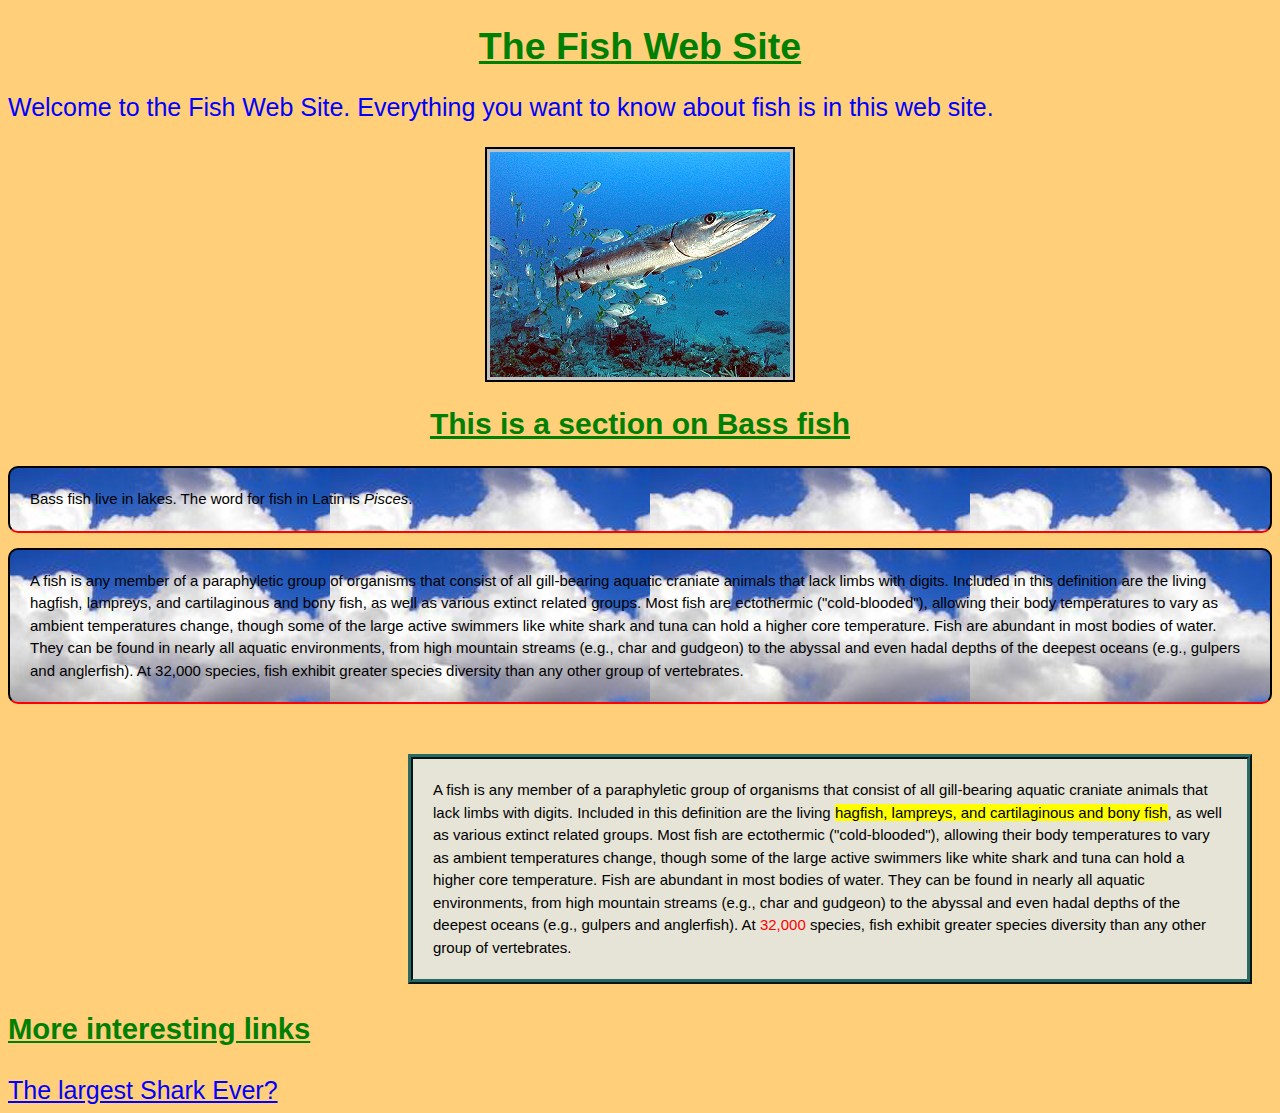
<file: index.html>
<!doctype html>
<html>
<head>
<link rel="stylesheet" type="text/css" href="stylesheet.css">
</head>
<body>
<div id="divmain">
<h1> The Fish Web Site </h1>
<p id="para1homepage"> Welcome to the Fish Web Site. Everything you want to know 
about fish is in this web site. </p>

<div>
      <a> <img class="image" src="barracuda.jpg"></a>
</div>
</div>

<div id="divbass">
<h2> This is a section on Bass fish </h2>
<p class="paragraph">  Bass fish live in lakes. The word for fish
in Latin is <i>Pisces</i>. </p>
<p class="paragraph">  A fish is any member of a paraphyletic group of organisms that consist of all gill-bearing aquatic craniate animals that lack limbs with digits. Included in this definition are the living hagfish, lampreys, and cartilaginous and bony fish, as well as various extinct related groups. Most fish are ectothermic ("cold-blooded"), allowing their body temperatures to vary as ambient temperatures change, though some of the large active swimmers like white shark and tuna can hold a higher core temperature. Fish are abundant in most bodies of water. They can be found in nearly all aquatic environments, from high mountain streams (e.g., char and gudgeon) to the abyssal and even hadal depths of the deepest oceans (e.g., gulpers and anglerfish). At 32,000 species, fish exhibit greater species diversity than any other group of vertebrates. </p>

<p id="para4homepage">  A fish is any member of a paraphyletic group of organisms that consist of all gill-bearing aquatic craniate animals that lack limbs with digits. Included in this definition are the living <span class="highlight">hagfish, lampreys, and cartilaginous and bony fish</span>, as well as various extinct related groups. Most fish are ectothermic ("cold-blooded"), allowing their body temperatures to vary as ambient temperatures change, though some of the large active swimmers like white shark and tuna can hold a higher core temperature. Fish are abundant in most bodies of water. They can be found in nearly all aquatic environments, from high mountain streams (e.g., char and gudgeon) to the abyssal and even hadal depths of the deepest oceans (e.g., gulpers and anglerfish). At <span style="color: red"> 32,000</span> species, fish exhibit greater species diversity than any other group of vertebrates. </p>
</div>

<h3> More interesting links </h3>
<a href="shark.html"> The largest Shark Ever?</a>


</body>
</html>
</file>
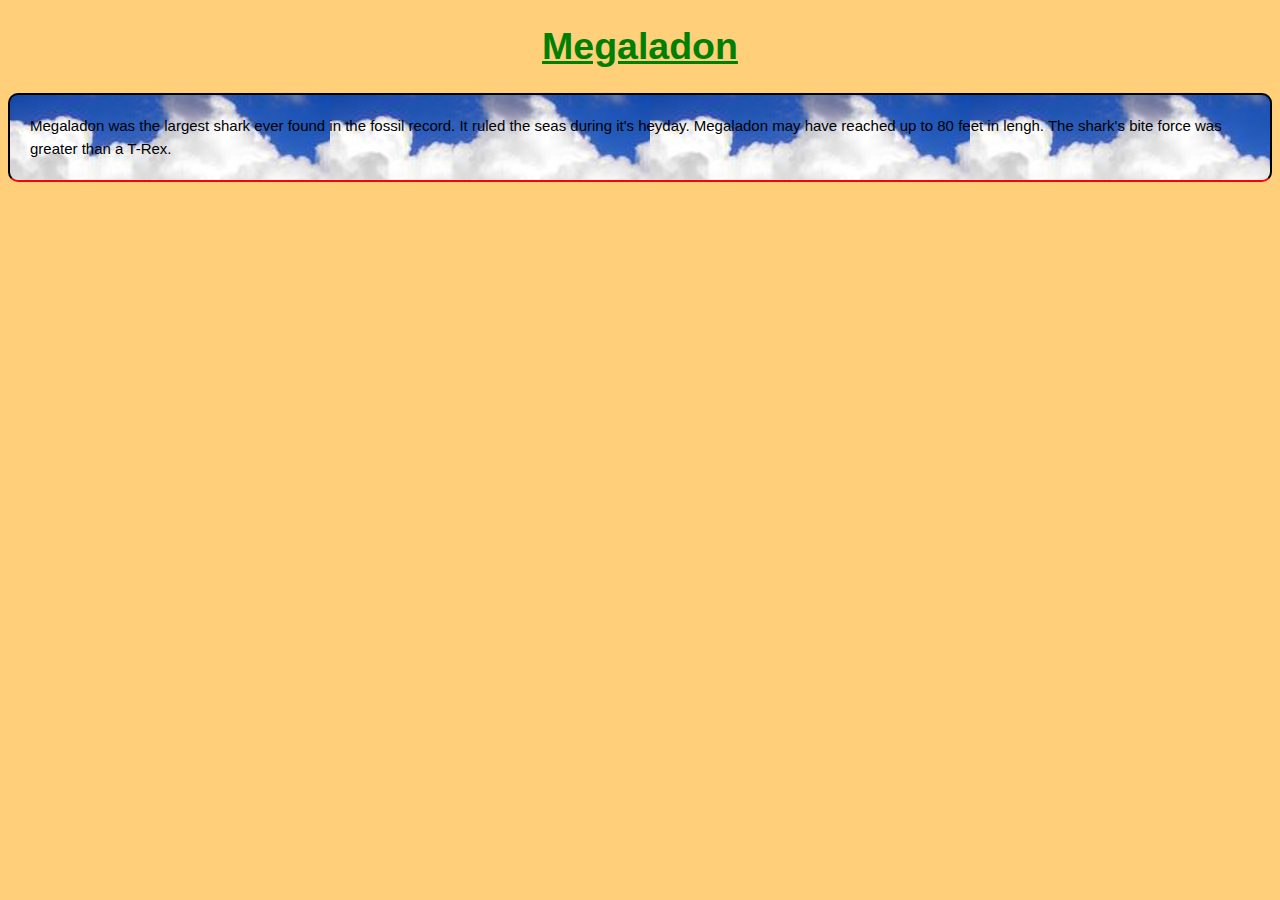
<file: shark.html>
<!doctype html>

<html>

<head>

<link rel="stylesheet" type="text/css" href="stylesheet.css">

</head>

<body>

<div class="divcontent">

<h1> Megaladon </h1>

<p class="paragraph"> Megaladon was the largest shark ever found in the fossil record. It ruled the seas during it's heyday. Megaladon may have reached up to 80 feet in lengh. The shark's bite force was greater than a T-Rex. </p>

</div>

</body>

</html>
</file>
<file: stylesheet.css>
body {
color: green;
font-family: Verdana, Arial, Geneva, Arial Black;
font-weight:normal;
background-color:#ffcf79;
font-size: 25px;


}

h1 {
color: green;
text-decoration: underline;
font-size: 150%;
text-align: center;

}

h2 {
color: green;
text-decoration: underline;
font-size: 1.2em;
text-align: center;
}

h3 {
color: green;
text-decoration: underline;
}


#para1homepage {
color:blue;
}

p.paragraph {


font-size: 15px;
line-height: 1.5em;
background-color:#e5e4d7;
padding:20px 20px 20px 20px;
border: black 2px solid;
background-image: url(clouds.jpg);
border-radius: 10px;
border-bottom-color: red;

}

#para4homepage {


font-size: 15px;
line-height: 1.5em;
background-color:#e5e4d7;
padding:20px;
border-color: #296A64;
border-width: thick;
border-style: ridge;
margin: 20px;
margin-top:50px;
margin-left:400px;

}

img.image {

display: block;
text-align:center;
margin-left: auto;
margin-right: auto;
padding: 3px;
background-color: silver;
border-color: black;
border-width: 2px;
border-style: solid;
}

#divmain {

color:black;

}

#divbass {

color:black;

}

.divcontent {
color: black;
}

.highlight {
background-color: #ffff00;
}

a:link {

color:blue;

}

a:visited {
color: #8C8c9D;
}

a:hover {
color: #F15A51;
}
</file>
